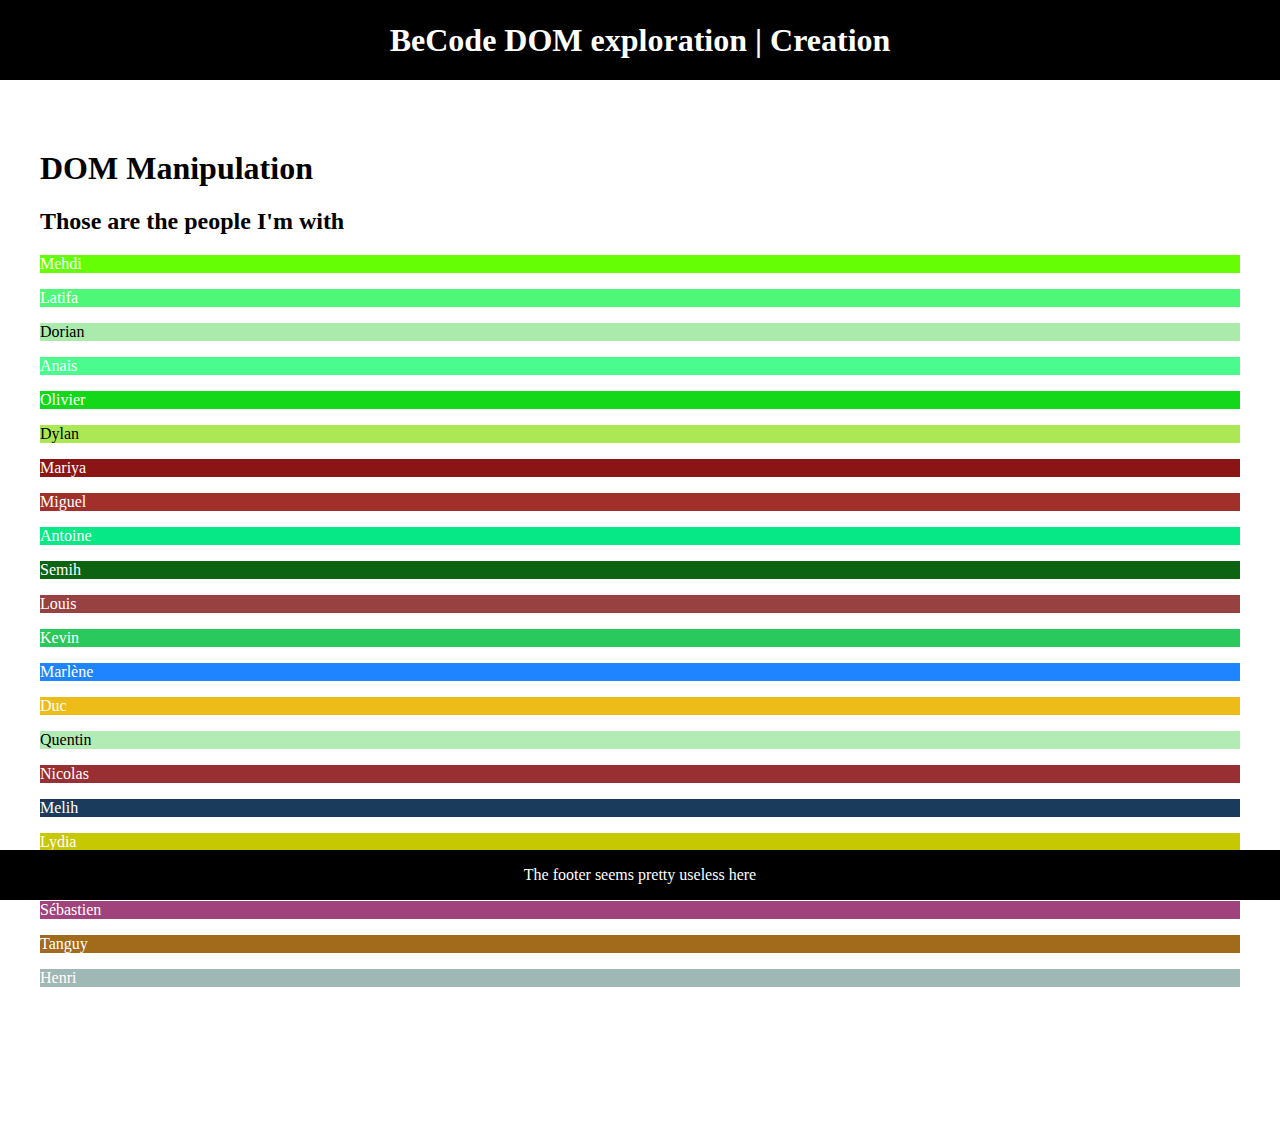
<file: create/index.html>
<!DOCTYPE html>
<html lang="en">
<head>
  <meta charset="UTF-8">
  <meta http-equiv="X-UA-Compatible" content="IE=edge">
  <meta name="viewport" content="width=device-width, initial-scale=1.0">
  <title>Exploring the DOM</title>

  <link rel="stylesheet" href="../assets/style.css">
  <script defer src="script.js"></script>
</head>
<body>
  <header>
    <h1>BeCode DOM exploration | <strong>Creation</strong></h1>
  </header>

  <main>
    <h1>DOM Manipulation</h1>

    <article>
      <h2>Those are the people I'm with</h2>
    </article>
  </main>

  <footer>
    The footer seems pretty useless here
  </footer>
</body>
</html>
</file>
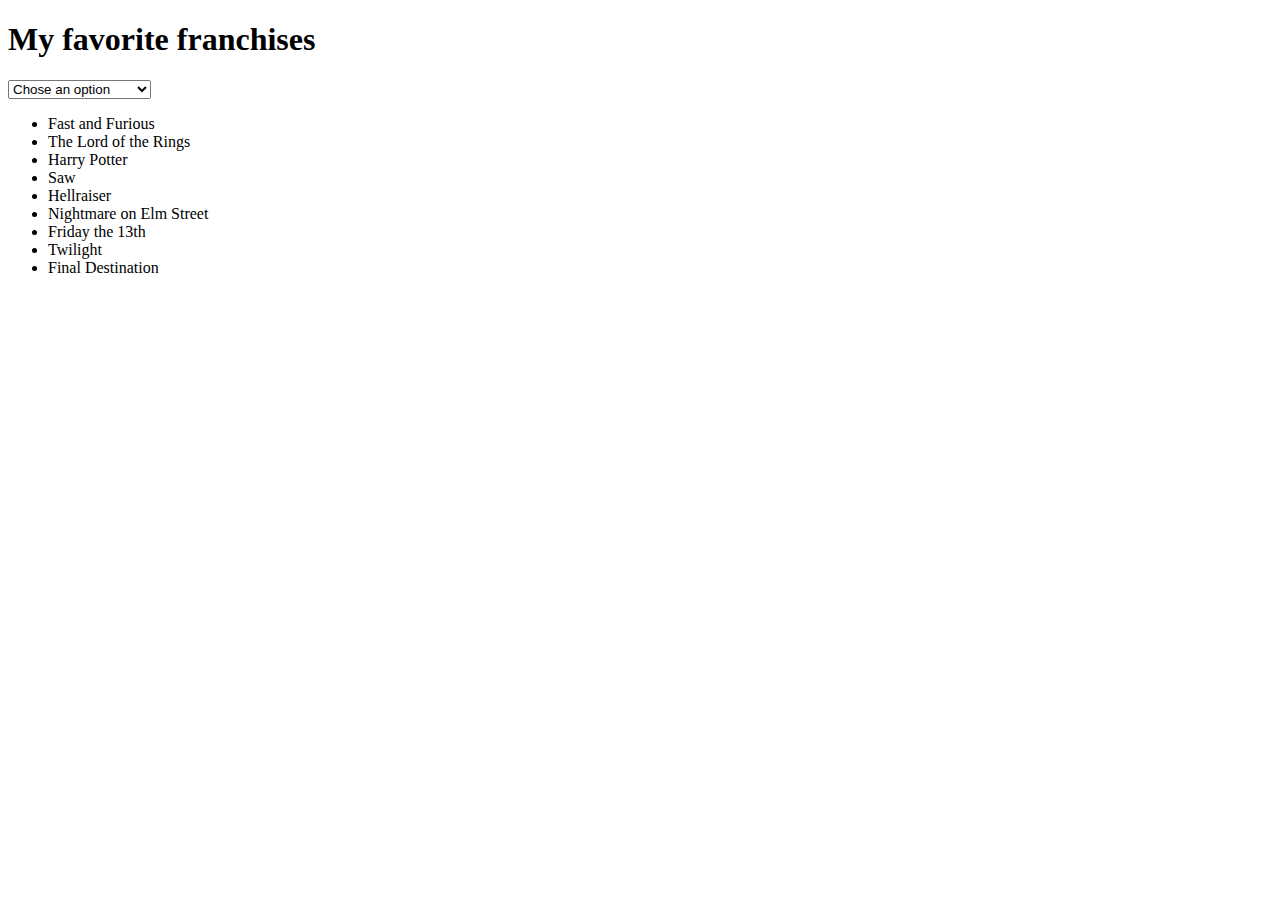
<file: dom-drill/index.html>
<!DOCTYPE html>
<html lang="en">

<head>
  <meta charset="UTF-8">
  <meta name="viewport" content="width=device-width, initial-scale=1.0">
  <title>The Great DOM Drill</title>
</head>

<body>
  <h1>My favorite franchises</h1>

  <ul>
    <li>The Lord of the Rings</li>
    <li>Harry Potter</li>
    <li>Final Destination</li>
    <li>Harry Potter</li>
    <li>Saw</li>
    <li>Fast and Furious</li>
    <li>Hellraiser</li>
    <li>Nightmare on Elm Street</li>
    <li>Friday the 13th</li>
    <li>Twilight</li>
    <li>Final Destination</li>
  </ul>

  <script>

    /*
        - Use childNodes to list all the children from the <ul>

        - Write a for loop to iterate over every child. In this loop:
            + Use a condition in the loop to only iterate over element nodes (see: nodeTypes. 
            Use child.nodeType === 1)
            + Find the element that contains Fast and Furious. If it's not the first element
             move it to the top of the list
            + Since Fast and Furious is the most important franchise ever, add a class .important 
            to the element
            + Add an eventListener on every item of the list. If the item is clicked an alert() 
            pops up to display the name of clicked element
            + Add a special condition to the previous function if the clicked item is Fast and 
            Furious the alert() should display The most important franchise ever, the story of 
            DOM(inic) Toretto's family. It's not about car, it's about family.
        
        - (*) Remove duplicates using removeChild or remove (duplicates are items with the same 
        title, isEqualNode might be useful).
        
        - (*) Add an eventListener on the document body, listening for keyup. When pressing the r key
        of the keyboard the list should get sorted in a random order, however Fast and Furious should
         remain the first element (most important franchise ever, remember?)
        
        - (*) Modify the previous function so that when you press the letter d of your keyboard, the 
        Fast and Furious element gets cloned
        
        - Create a new <div> before the list, using createElement and insertBefore
        
        - Using createElement, create a <select> tag into the previously created <div>, with two <option>s 
            in it: "important franchises" and "normal franchises"
        
        - Add an eventListener to the <select>, on change, if the option "important franchise" is chosen, 
            only display items of the list that have the class .important. (hint: you can toggle visibility 
            using element.style.visibility = 'hidden')
    */
    
    
    const selectUl = document.querySelector('ul')
    const selectLis = document.querySelectorAll('li')
    const selectBody = document.querySelector('body')
    
    
    const newDiv = document.createElement("div");
    selectBody.insertBefore(newDiv, selectUl)

    const newSelect = document.createElement("select")
    newDiv.appendChild(newSelect)

    const newOptionOne = document.createElement('option')
    const newOptionTwo = document.createElement('option')
    const newOptionThree = document.createElement('option')

    newOptionOne.innerText = "Chose an option"
    newOptionTwo.innerText = "important franchises"
    newOptionThree.innerText = "normal franchises"

    newOptionTwo.setAttribute('value', 'imp')
    newOptionThree.setAttribute('value', 'norm')

    newSelect.appendChild(newOptionOne)
    newSelect.appendChild(newOptionTwo)
    newSelect.appendChild(newOptionThree)

    const selectOption = document.querySelector('option')
    const selectSelect = document.querySelector('select')

    document.addEventListener('keyup', event => {
                if (event.which === 82) {
                    
                    for (let i = selectUl.children.length; i >= 0; i--) {
                        selectUl.appendChild(selectUl.children[Math.random() * i | 1]);
                    }
                    
                }
                
                if (event.which === 68) {
                    
                    const selectImp = document.querySelector('.important')
                    let fafClone = selectImp.cloneNode(true)
                    selectUl.prepend(fafClone)
                    
                }
        })

    for (let selectLi of selectLis) {

        if(selectLi.innerText == "Fast and Furious"){

            selectLi.setAttribute('class', 'important')
            selectUl.prepend(selectLi)

        }

        function liClick(){

            if(selectLi.innerText == "Fast and Furious"){
                alert(selectLi.innerText+ " : " + "It's not about car, it's about family")
            }else{
                alert(selectLi.innerText)
            }
        }

        selectLi.addEventListener('click', liClick)
        
        const selectImp = document.querySelector('.important')

        function selectImportant(){
                    if(selectSelect.value == 'imp'){
                        selectLi.style.visibility = 'hidden'
                        selectImp.style.visibility = 'visible'    
                    }else if(selectSelect.value == 'norm'){
                        selectLi.style.visibility = 'visible'
                        selectImp.style.visibility = 'hidden'
                    }
                    else{
                        selectLi.style.visibility = 'visible'
                    }
                }

        selectSelect.addEventListener('change', selectImportant)



        for(let i = 0; i < selectLis.length; i++){
                
                    if(selectLi.isEqualNode(selectLis[i]) && selectLi != selectLis[i]){

                        selectLi.firstChild.remove()
                    }

                    if(selectLi.innerText == ""){
                        selectLi.remove()
                    }   

        }

        
    }   

  </script>
</body>

</html>
</file>
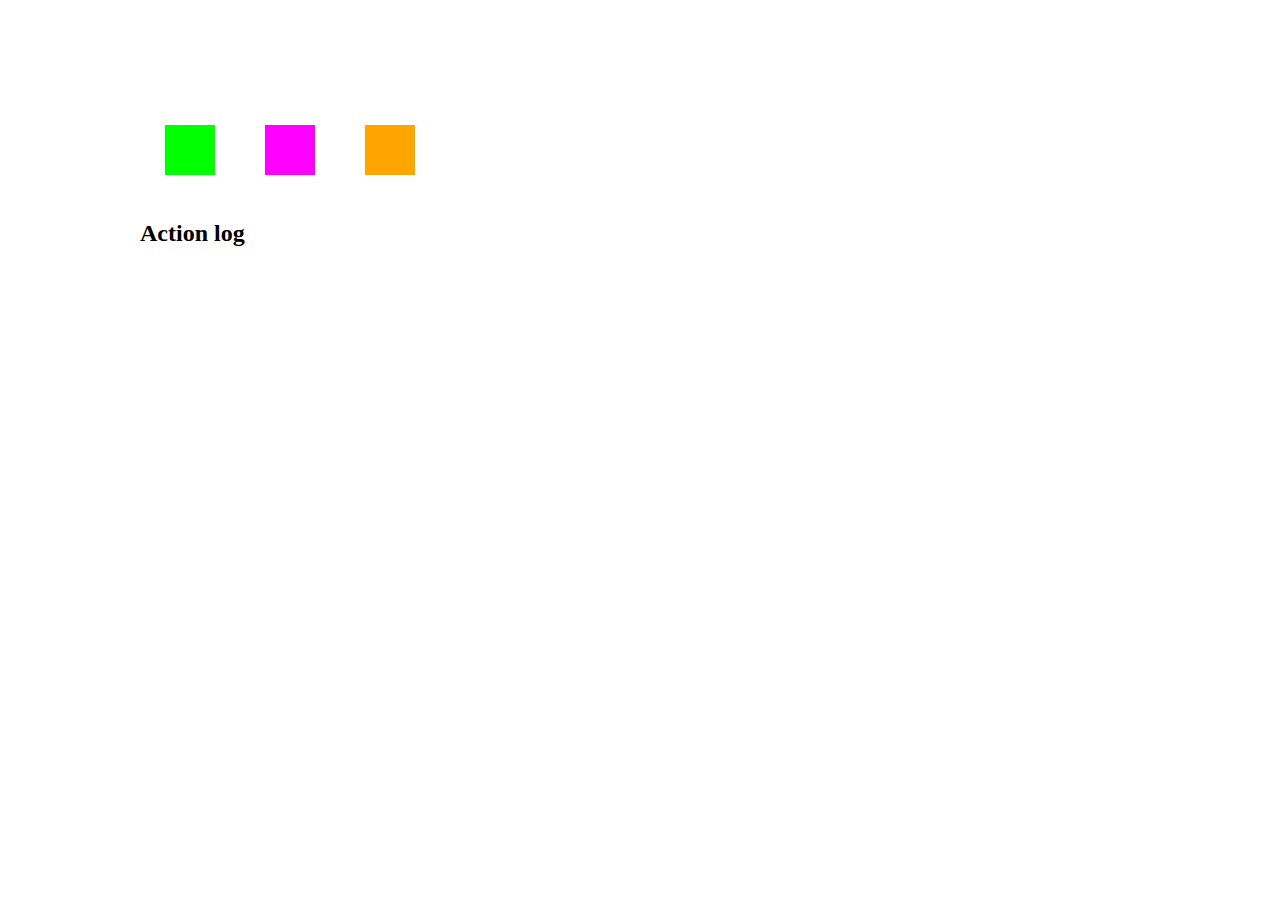
<file: events/index.html>
<!DOCTYPE html>
<html lang="en">
<head>
  <meta charset="UTF-8">
  <meta http-equiv="X-UA-Compatible" content="IE=edge">
  <meta name="viewport" content="width=device-width, initial-scale=1.0">
  <title>DOM events</title>

  <link rel="stylesheet" href="style.css">
  <script defer src="script.js"></script>
</head>
<body>

  <main>
    <section class="displayedsquare-wrapper">
      <!-- Dynamically put the squares in here -->
    </section>

    <section>
      <div class="actionsquare-wrapper">
        <div class="actionsquare green"></div>
        <div class="actionsquare violet"></div>
        <div class="actionsquare orange"></div>
      </div>
    </section>

    <section>
      <h2>Action log</h2>

      <ul>
        <!-- Dynamically put the logs in here -->
      </ul>
    </section>
  </main>
</body>
</html>
</file>
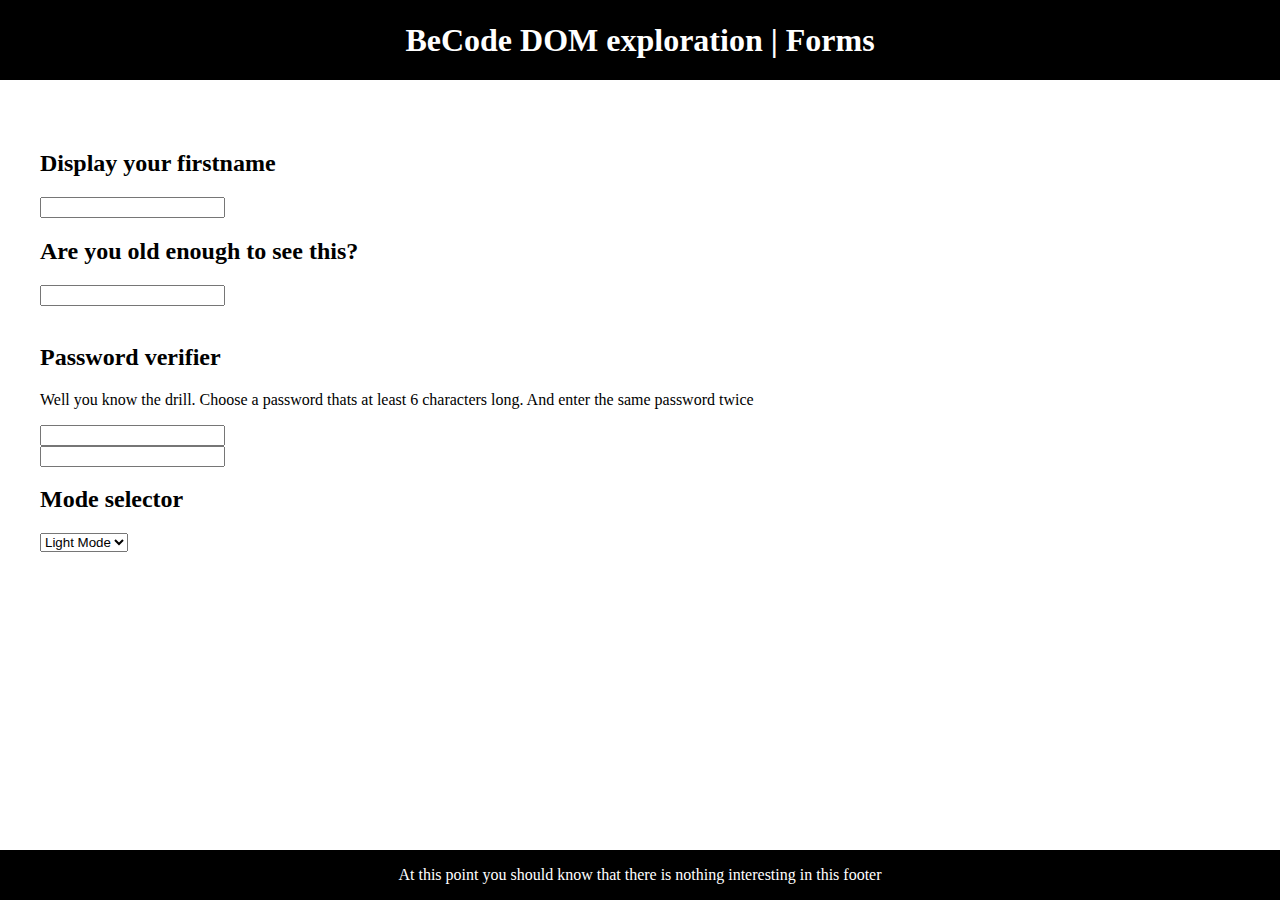
<file: form/index.html>
<!DOCTYPE html>
<html lang="en">
<head>
  <meta charset="UTF-8">
  <meta http-equiv="X-UA-Compatible" content="IE=edge">
  <meta name="viewport" content="width=device-width, initial-scale=1.0">
  <title>Exploring the DOM</title>

  <link rel="stylesheet" href="../assets/style.css">
  <script defer src="script.js"></script>
</head>
<body>
  <header>
    <h1>BeCode DOM exploration | <strong>Forms</strong></h1>
  </header>

  <main>
    <section>
      <h2>Display your firstname</h2>

      <input type="text" name="firstname" id="firstname"/>
      <span id="display-firstname"></span>
    </section>

    <section>
      <h2>Are you old enough to see this?</h2>

      <input type="number" name="age" id="age" />
      <section id="a-hard-truth" style="visibility: hidden;">
        Being an adult is not fun, everybody would rather remain a child, especially when it's time to pay the bills.
      </section>
    </section>

    <section>
      <h2>Password verifier</h2>

      <p>Well you know the drill. Choose a password thats at least 6 characters long. And enter the same password twice</p>

      <div>
        <input type="password" name="pwd" id="pwd" />
      </div>

      <div>
        <input type="password" name="pwd-confirm" id="pwd-confirm" />
      </div>
    </section>

    <section>
      <h2>Mode selector</h2>

      <select name="toggle-darkmode" id="toggle-darkmode">
        <option value="dark">Dark Mode</option>
        <option value="light" selected>Light Mode</option>
      </select>
    </section>
  </main>

  <footer>
    At this point you should know that there is nothing interesting in this footer
  </footer>
</body>
</html>
</file>
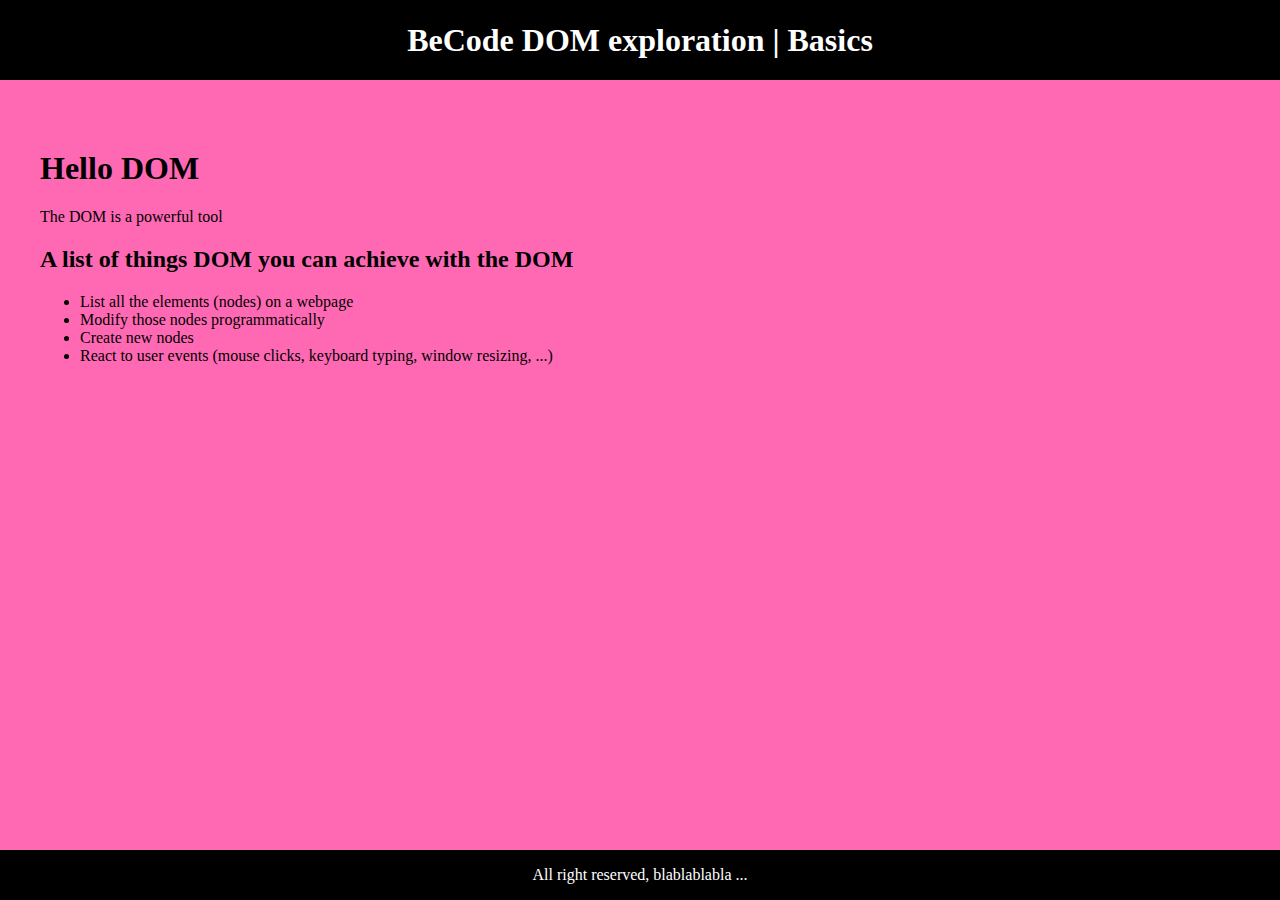
<file: intro/index.html>
<!DOCTYPE html>
<html lang="en">
<head>
  <meta charset="UTF-8">
  <meta http-equiv="X-UA-Compatible" content="IE=edge">
  <meta name="viewport" content="width=device-width, initial-scale=1.0">
  <title>Exploring the DOM</title>

  <link rel="stylesheet" href="../assets/style.css">
  <!-- Having JavaScript included here, at the top of the file, ensures it starts loading soon -->
  <!-- The defer attribute ensures it waits for the HTML to be fully loaded before it actually fires -->
  <!-- This can prevent a situation where JavaScript tries to work with an element that has not been loaded yet -->
  <script defer src="script.js"></script>
</head>
<body>
  <header>
    <h1>BeCode DOM exploration | <strong>Basics</strong></h1>
  </header>

  <main>
    <section>
      <h1>Hello DOM</h1>

      <p>The DOM is a powerful tool</p>
    </section>

    <section id="content">
      <h2 title="... though non-exhaustive">A list of things DOM you can achieve with the DOM</h2>

      <ul>
        <li>List all the elements (nodes) on a webpage</li>
        <li>Modify those nodes programmatically</li>
        <li>Create new nodes</li>
        <li>React to user events (mouse clicks, keyboard typing, window resizing, ...)</li>
      </ul>
    </section>
  </main>

  <footer>
    All right reserved, blablablabla ...
  </footer>
</body>
</html>
</file>
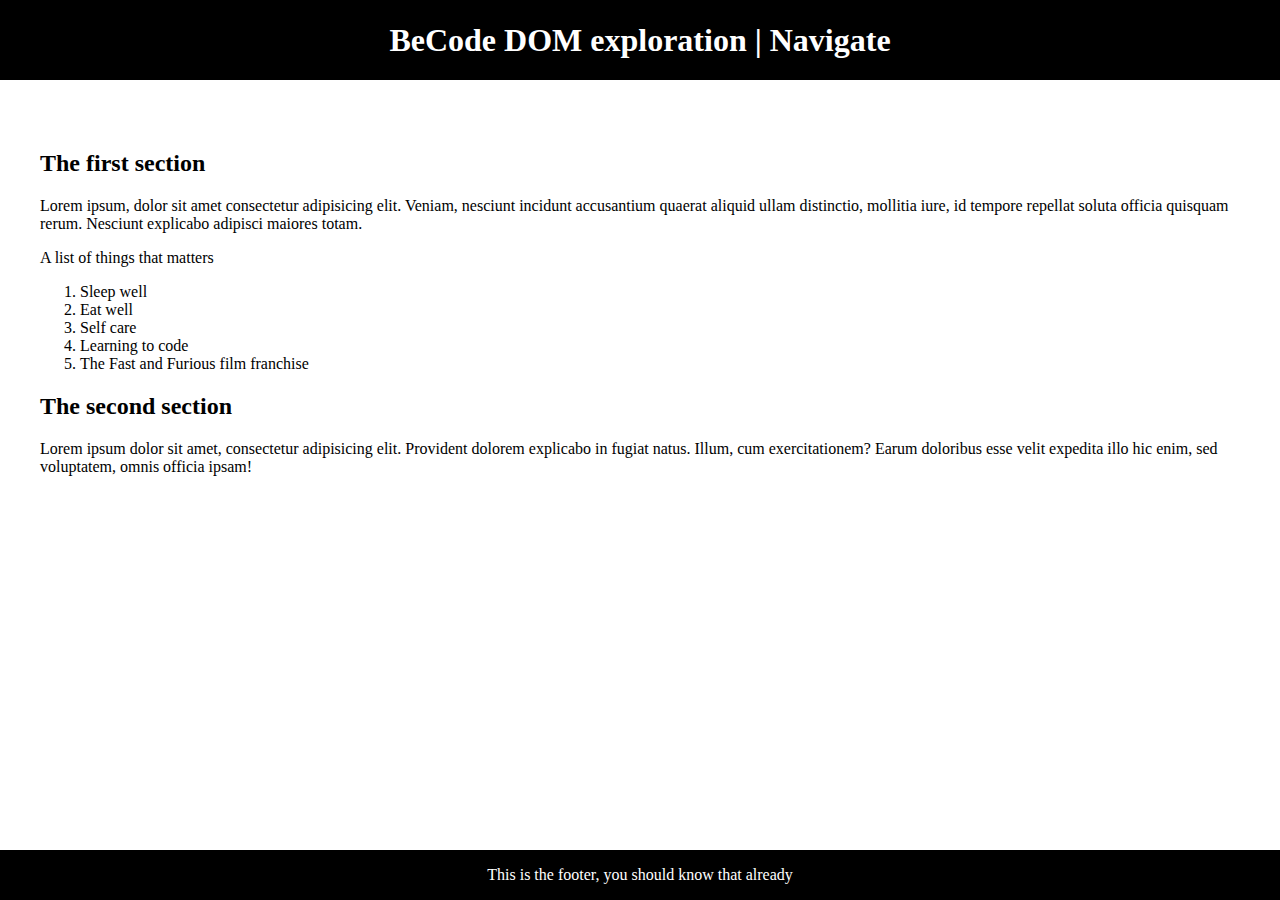
<file: navigate/index.html>
<!DOCTYPE html>
<html lang="en">
<head>
  <meta charset="UTF-8">
  <meta http-equiv="X-UA-Compatible" content="IE=edge">
  <meta name="viewport" content="width=device-width, initial-scale=1.0">
  <title>Exploring the DOM</title>

  <link rel="stylesheet" href="../assets/style.css">
  <script defer src="script.js"></script>
</head>
<body>
  <header>
    <h1>BeCode DOM exploration | <strong>Navigate</strong></h1>
  </header>

  <main>
    <section>
      <h2>The first section</h2>

      <p>
        Lorem ipsum, dolor sit amet consectetur adipisicing elit. Veniam, nesciunt incidunt accusantium quaerat aliquid ullam distinctio, mollitia iure, id tempore repellat soluta officia quisquam rerum. Nesciunt explicabo adipisci maiores totam.
      </p>

      <p>
        A list of things that matters
        <ol>
          <li>Sleep well</li>
          <li>Eat well</li>
          <li>Self care</li>
          <li>Learning to code</li>
          <li>The Fast and Furious film franchise</li>
        </ol>
      </p>
    </section>

    <section>
      <h2>The third section</h2>

      <p>Lorem ipsum dolor sit amet, consectetur adipisicing elit. Provident dolorem explicabo in fugiat natus. Illum, cum exercitationem? Earum doloribus esse velit expedita illo hic enim, sed voluptatem, omnis officia ipsam!</p>
    </section>

    <section>
      <div>
        <h2>The second section</h2>

        <p>Lorem ipsum dolor sit amet consectetur, adipisicing elit. Praesentium, dolor dolorem dolores eaque animi sint facere aperiam ducimus deleniti! A doloribus quo iste animi inventore laborum amet ea cumque suscipit?</p>
      </div>
    </section>
  </main>

  <footer>
    This is the footer, you should know that already
  </footer>
</body>
</html>
</file>
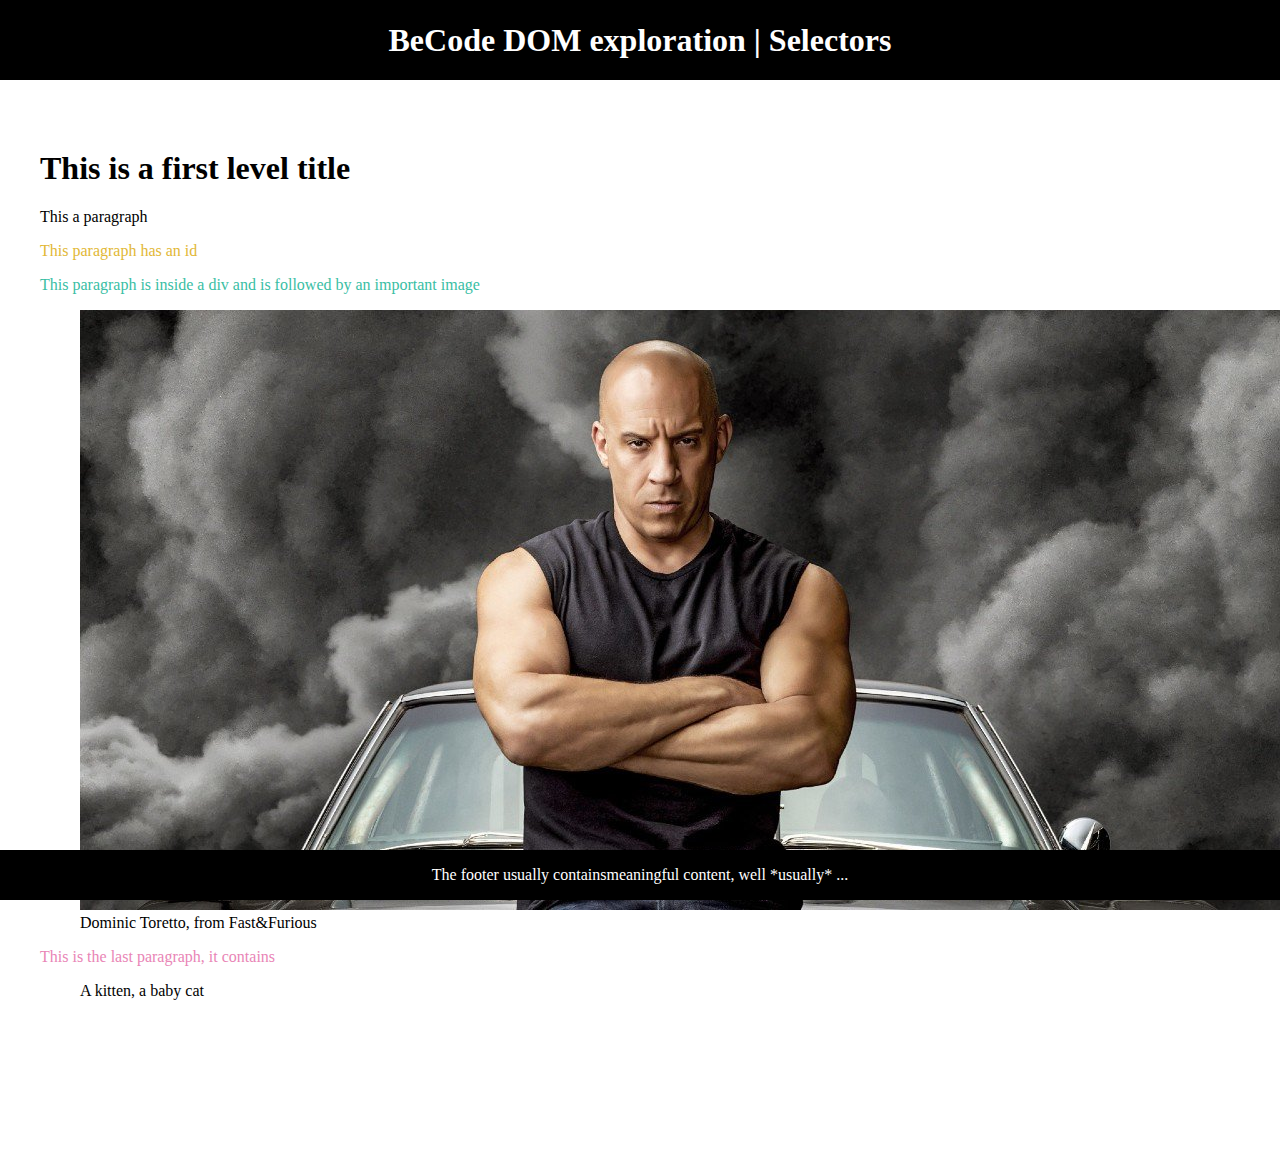
<file: selectors/index.html>
<!DOCTYPE html>
<html lang="en">
<head>
  <meta charset="UTF-8">
  <meta http-equiv="X-UA-Compatible" content="IE=edge">
  <meta name="viewport" content="width=device-width, initial-scale=1.0">
  <title>Exploring the DOM</title>

  <link rel="stylesheet" href="../assets/style.css">
  <script defer src="script.js"></script>
</head>
<body>
  <header>
    <h1>BeCode DOM exploration | <strong>Selectors</strong></h1>
  </header>

  <main>
    <h1>This is a first level title</h1>

    <p class="important">This a paragraph</p>

    <p id="p-with-an-id">This paragraph has an id</p>

    <div>
      <p>This paragraph is inside a div and is followed by an important image<br /></p>
      <figure>
        <img src="../assets/domtoretto.jpg" alt="Dominic Toretto" class="important" />
        <figcaption>Dominic Toretto, from Fast&Furious</figcaption>
      </figure>
    </div>

    <p>This is the last paragraph, it contains</p>
    <figure>
      <img src="../assets/kitten.jpeg" alt="A kitten" />
      <figcaption>A kitten, a baby cat</figcaption>
    </figure>
  </main>

  <footer>
    The footer usually contains <span class="important">meaningful content</span>, well *usually* ...
  </footer>
</body>
</html>
</file>
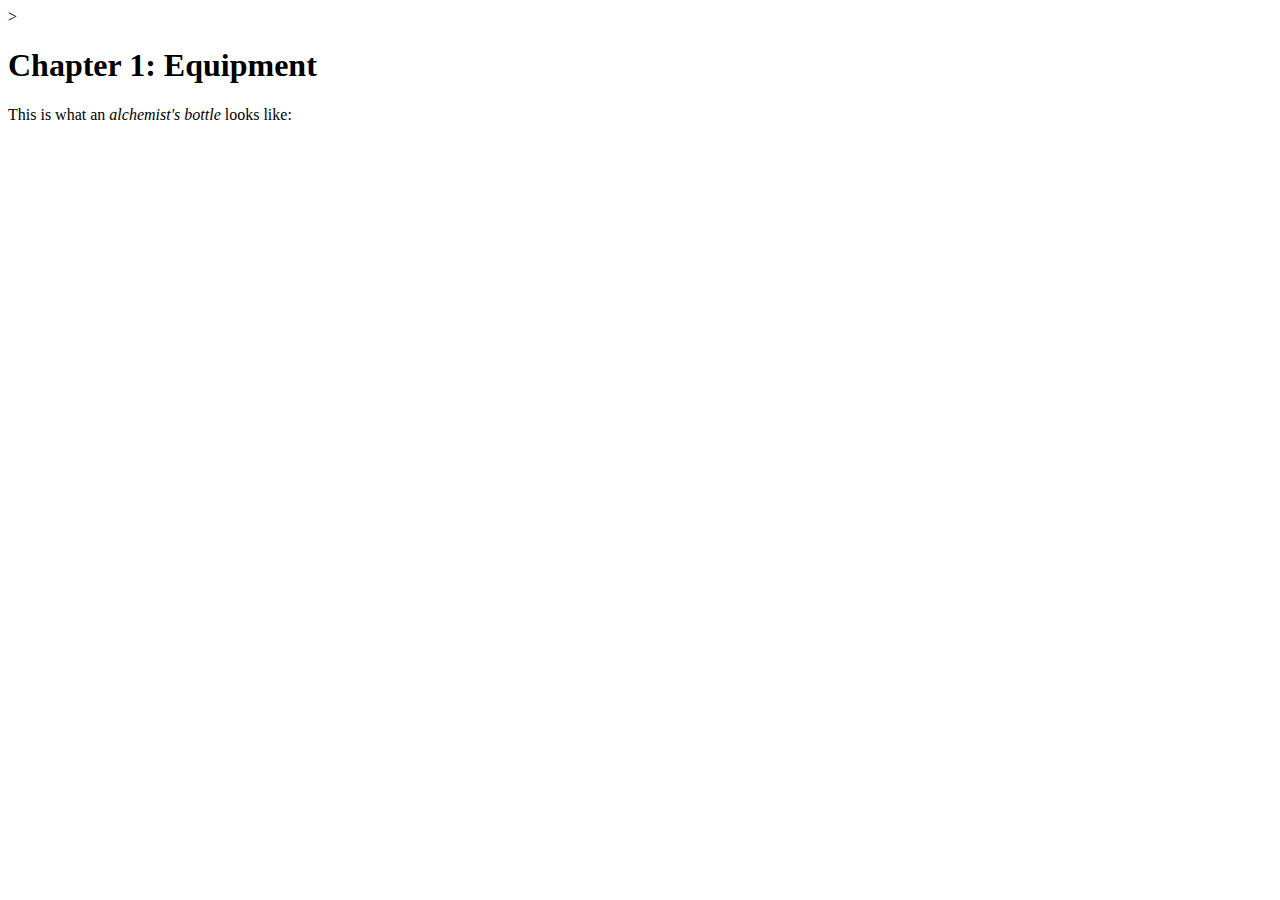
<file: intro/index_intro.html>
<!DOCTYPE html>>
<html>
    <head>
        <title>
            Alchemy for beginners
        </title>
        <script type="javascript" src="script.js"></script>
    </head>
    <body>
        <h1>
            Chapter 1: Equipment
        </h1>
        <p>
            This is what an <em>alchemist's bottle</em> looks like:
        </p>
        <img>
    </body>
</html>
</file>
<file: assets/style.css>
*{
    box-sizing: border-box;
  }
  
  body{
  
    margin: 0 auto;
    padding: 0;
  }
  
  header, footer{
    position: fixed;
    background-color: #000;
    color: #fff;
    left: 0;
    right: 0;
    display: flex;
    justify-content: center;
    align-items: center;
  }
  
  header{
    top: 0;
    height: 80px;
  }
  
  footer{
    bottom: 0;
    height: 50px;
  }
  
  main{
    max-width: 1200px;
    margin: 150px auto;
  }
</file>
<file: events/style.css>
body{
    margin: auto;
    transition: .3s;
  }
  
  .actionsquare, .displayedsquare{
    margin: 25px;
    height: 50px;
    width: 50px;
    transition: .3s;
  }
  
  .actionsquare:hover{
    transform: scale(1.5);
  }
  
  .green{
    background-color: lime;
  }
  
  .violet{
    background-color: magenta;
  }
  
  .orange{
    background-color: orange;
  }
  
  .actionsquare-wrapper, .displayedsquare-wrapper{
    display: flex;
    flex-wrap: wrap;
  }
  
  main{
    max-width: 1000px;
    margin: 100px auto;
  }
</file>
